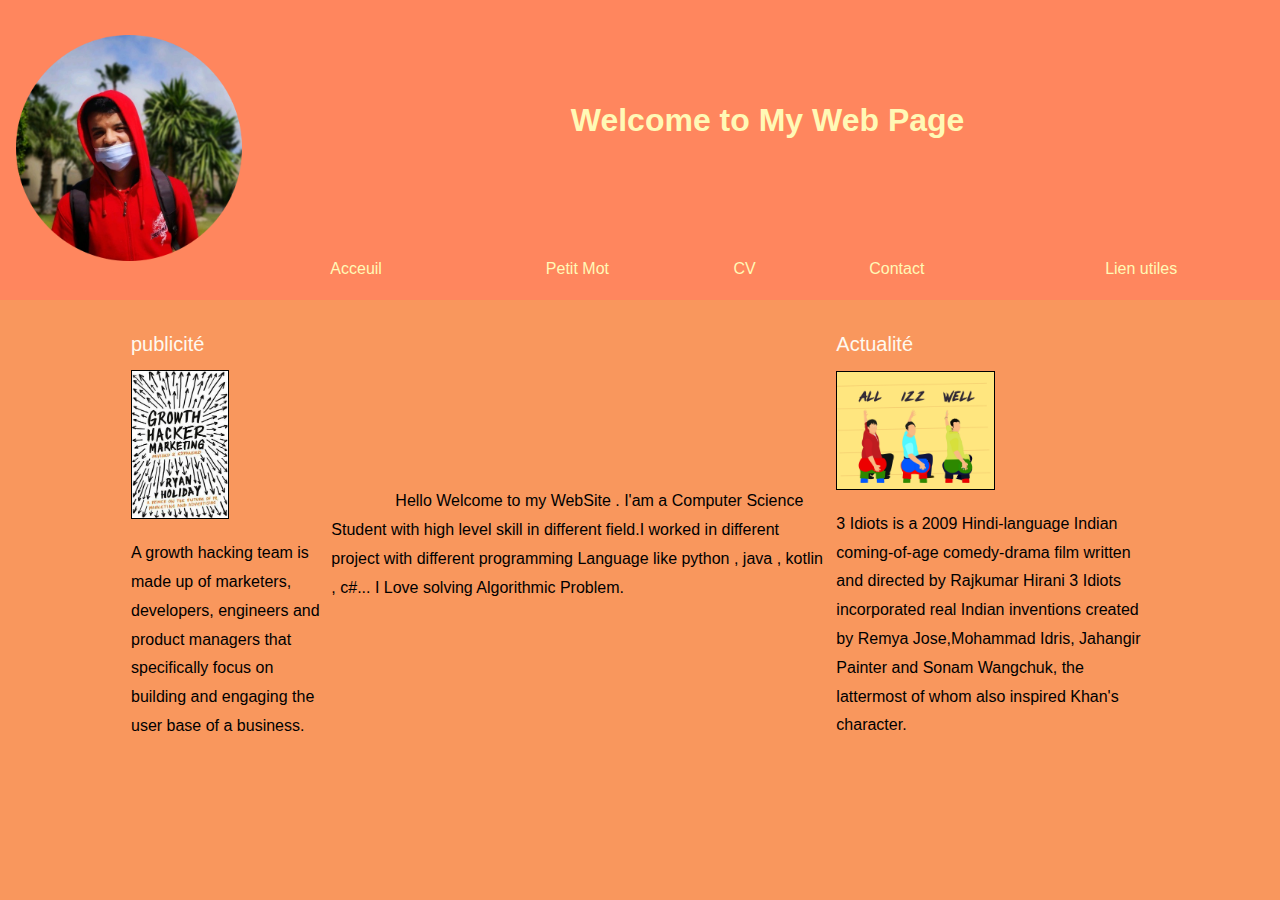
<file: index.html>
<!DOCTYPE html>
<html lang="en">
<head>
    <meta charset="UTF-8">
    <title>Mohammed Boussardi</title>
    <link rel="stylesheet" href="css/styles.css">
</head>
<body>
    <table id="nav-table">
            <tr>
                <td rowspan="2" width="20%">
                    <img src="img/simo-circle.png" alt="my Images" width="90%">
                </td>
                <td colspan="5">
                    <h1>Welcome to My Web Page</h1>
                </td>
            </tr>
            <tr>
                <td>
                    <a href="index.html">Acceuil</a>
                </td>
                <td>
                    <a href="petit-mot.html">Petit Mot</a>
                </td>
                <td>
                    <a href="cv.html">CV</a>
                </td>
                <td>
                    <a href="contact.html">Contact</a>
                </td>
                <td>
                    <a href="link.html">Lien utiles</a>
                </td>
            </tr>
    </table>
    
    <table class="table-data">
        <tr>
            <td style="color: #FEF9EF;font-size: 20px;">publicité</td>
            <td rowspan="2" width="50%">
                <p style="padding: 5px; text-indent: 4em;">

    Hello Welcome to my WebSite . I'am a Computer Science Student with high level skill in different field.I worked in different project with different programming Language like python , java , kotlin , c#...

I Love solving Algorithmic Problem.
                </p>
            </td>
            <td style="color:#FEF9EF;font-size:20px">
                Actualité
            </td>
        </tr>
        <tr>
            <td>
                <img class="pub-img" src="img/pub.jpg" alt="hacker publicité">
                <p>A growth hacking team is made up of marketers, developers, engineers and product managers that specifically focus on building and engaging the user base of a business.</p>
            </td>
            <td>
                <img class="pub-img" src="img/all-iss-wl.webp" alt="3 idiots movies">
                <p>3 Idiots is a 2009 Hindi-language Indian coming-of-age comedy-drama film written and directed by Rajkumar Hirani
                    3 Idiots incorporated real Indian inventions created by Remya Jose,Mohammad Idris, Jahangir Painter and Sonam Wangchuk, the lattermost of whom also inspired Khan's character.
                </p>
            </td>
        </tr>
    </table>
</body>
</html>
</file>
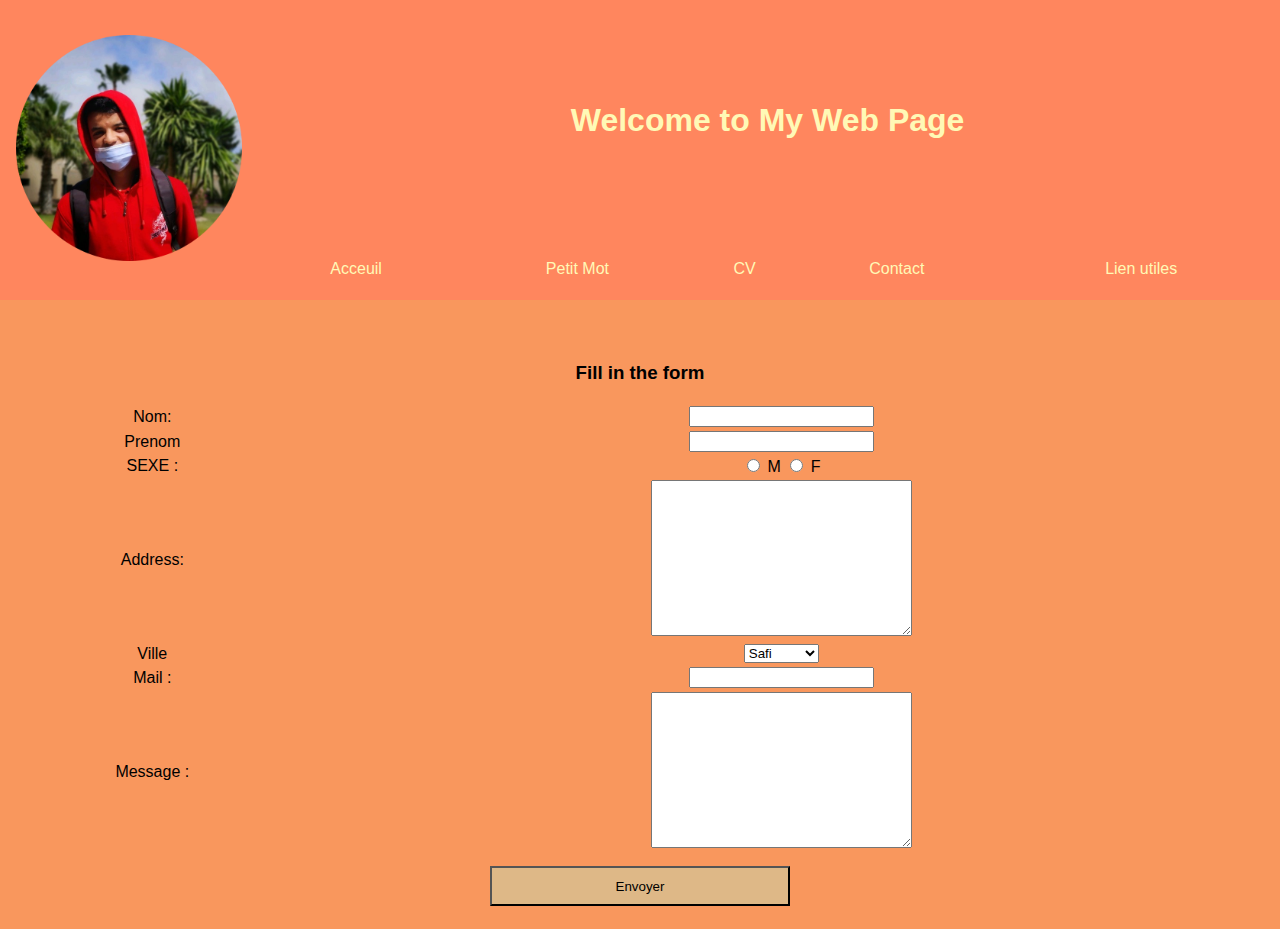
<file: contact.html>
<!DOCTYPE html>
<html lang="en">
<head>
    <meta charset="UTF-8">
    <title>Mohammed Boussardi</title>
    <link rel="stylesheet" href="css/styles.css">
    <link rel="preconnect" href="https://fonts.googleapis.com">
<link rel="preconnect" href="https://fonts.gstatic.com" crossorigin>
<link href="https://fonts.googleapis.com/css2?family=Mochiy+Pop+One&display=swap" rel="stylesheet"> 
</head>
<body>
    <table id="nav-table">
            <tr>
                <td rowspan="2" width="20%">
                    <img src="img/simo-circle.png" alt="my Images" width="90%">
                </td>
                <td colspan="5">
                    <h1>Welcome to My Web Page</h1>
                </td>
            </tr>
            <tr>
                <td>
                    <a href="index.html">Acceuil</a>
                </td>
                <td>
                    <a href="petit-mot.html">Petit Mot</a>
                </td>
                <td>
                    <a href="cv.html">CV</a>
                </td>
                <td>
                    <a href="contact.html">Contact</a>
                </td>
                <td>
                    <a href="link.html">Lien utiles</a>
                </td>
            </tr>
    </table>
   <table class="form-tb">
       <tr>
            <td colspan="2">
                <h3>
                    Fill in the form
                </h3>
            </td>
        </tr>
        <form action="">
        <tr>
            <td>
                Nom:
            </td>
            <td>
                <input type="text">
            </td>
        </tr>
        <tr>
            <td>
                Prenom
            </td>
            <td>
                <input type="text">
            </td>
        </tr>
        <tr>
            <td>
                SEXE : 
            </td>
            <td>
                <input type="radio" name="sex" id=""> M 
                <input type="radio" name="sex" id=""> F
            </td>
        </tr>
        <tr>
            <td>
                Address:
            </td>
            <td>
                <textarea name="" id="" cols="30" rows="10"></textarea>
            </td>
        </tr>
        <tr>
            <td>
                Ville 
            </td>
            <td>
                <select name="Ville" id="ville">
                    <option value="Safi">Safi</option>
                    <option value="Casa">Casa</option>
                    <option value="Rabat">Rabat</option>
                    <option value="newyork">NewYork</option>
                </select>
            </td>
        </tr>
        <tr>
            <td>
                Mail : 
            </td>
            <td>
                <input type="email" name="" id="">
            </td>
        </tr>
        <tr>
            <td>
                Message :
            </td>
            <td>
                <textarea name="" id="" cols="30" rows="10"></textarea>
            </td>
        </tr>
        <tr>
            <td colspan="2">
                <button type="submit" style="margin: 10px; width: 300px; height: 40px; background-color: burlywood;">Envoyer</button>
            </td>
        </tr>
        </form>
   </table>
    
</body>
</html>
</file>
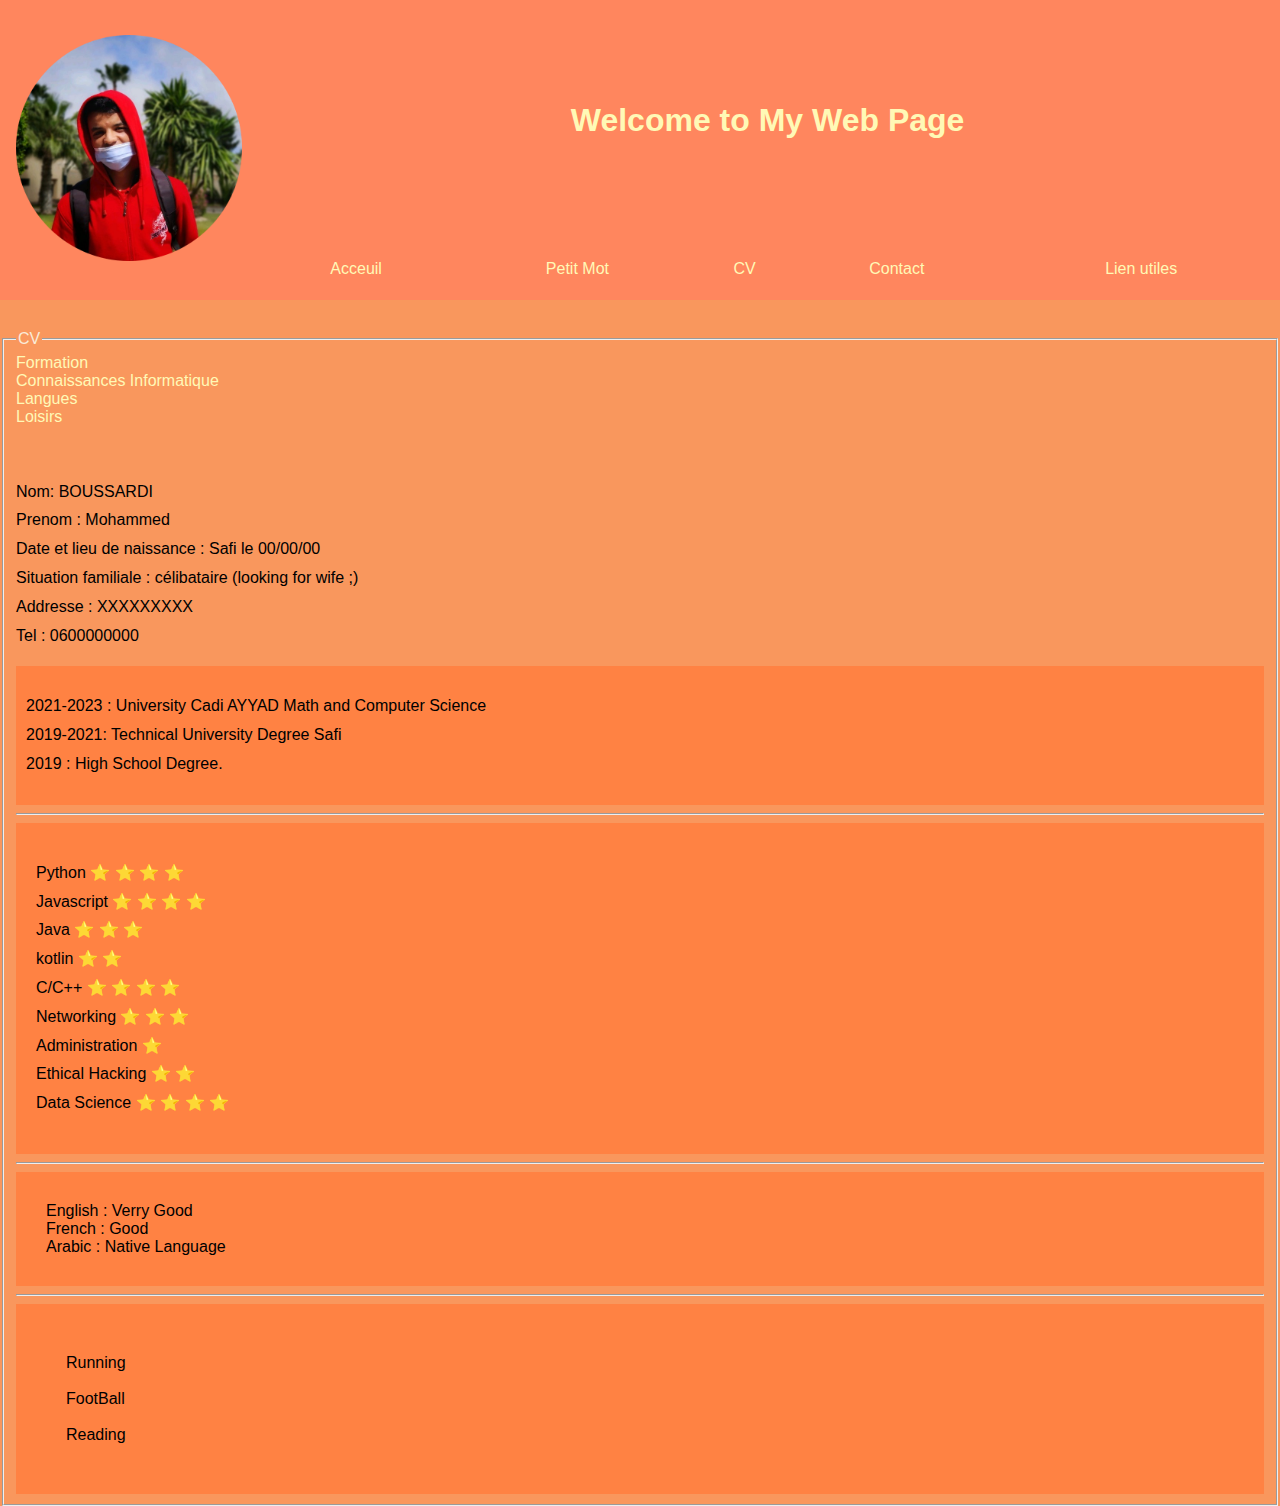
<file: cv.html>
<!DOCTYPE html>
<html lang="en">
<head>
    <meta charset="UTF-8">
    <title>Mohammed Boussardi</title>
    <link rel="stylesheet" href="css/styles.css">
    <link rel="preconnect" href="https://fonts.googleapis.com">
<link rel="preconnect" href="https://fonts.gstatic.com" crossorigin>
<link href="https://fonts.googleapis.com/css2?family=Mochiy+Pop+One&display=swap" rel="stylesheet"> 
</head>
<body>
    <table id="nav-table">
            <tr>
                <td rowspan="2" width="20%">
                    <img src="img/simo-circle.png" alt="my Images" width="90%">
                </td>
                <td colspan="5">
                    <h1>Welcome to My Web Page</h1>
                </td>
            </tr>
            <tr>
                <td>
                    <a href="index.html">Acceuil</a>
                </td>
                <td>
                    <a href="petit-mot.html">Petit Mot</a>
                </td>
                <td>
                    <a href="cv.html">CV</a>
                </td>
                <td>
                    <a href="contact.html">Contact</a>
                </td>
                <td>
                    <a href="link.html">Lien utiles</a>
                </td>
            </tr>
    </table>
    <fieldset>
        <legend style="color: antiquewhite;">CV</legend>
        <a href="#formation">Formation</a><br>
        <a href="#conn-info">Connaissances Informatique</a><br>
        <a href="#langue">Langues</a><br>
        <a href="#hobb">Loisirs</a><br>
        <br>
        <br>
        <p>
            Nom: BOUSSARDI  <br>
            Prenom : Mohammed <br>
            Date et lieu de naissance : Safi le 00/00/00 <br>
            Situation familiale : célibataire (looking for wife ;) <br>
            Addresse : XXXXXXXXX <br>
            Tel : 0600000000 <br>
        </p>
        <div id="formation">
            <p>
                2021-2023 : University Cadi AYYAD Math and Computer Science <br>
                2019-2021: Technical University Degree Safi <br>
                2019 : High School Degree.
            </p>
        </div>
        <hr>
        <div id="conn-info">
            <p>
                Python    &#11088; &#11088; &#11088; &#11088; <br>
                Javascript   &#11088; &#11088; &#11088; &#11088; <br>
                Java    &#11088; &#11088; &#11088; <br>
                kotlin   &#11088; &#11088; <br>
                C/C++    &#11088; &#11088; &#11088; &#11088; <br>
                Networking    &#11088; &#11088; &#11088; <br>
                Administration    &#11088; <br>
                Ethical Hacking    &#11088; &#11088; <br>
                Data Science   &#11088; &#11088; &#11088; &#11088; <br>
            </p>
        </div>
        <hr>
        <div id="langue">
            English : Verry Good <br>
            French : Good <br>
            Arabic : Native Language <br>
        </div>
        <hr>
        <div id="hobb">
            Running <br><br>
            FootBall <br><br>
            Reading <br>
        </div>
    </fieldset>
</body>
</html>
</file>
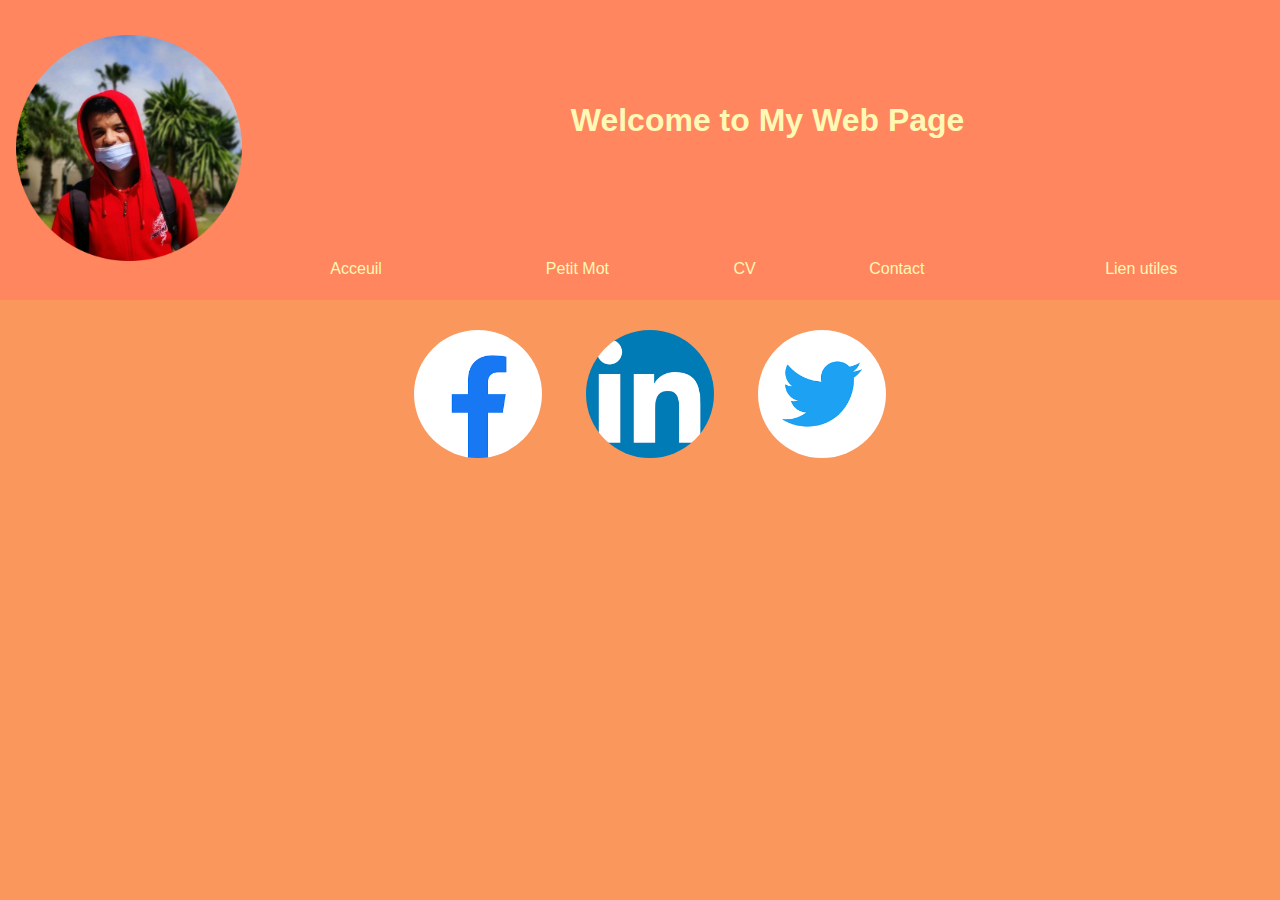
<file: link.html>
<!DOCTYPE html>
<html lang="en">
<head>
    <meta charset="UTF-8">
    <title>Mohammed Boussardi</title>
    <link rel="stylesheet" href="css/styles.css">
    <link rel="preconnect" href="https://fonts.googleapis.com">
<link rel="preconnect" href="https://fonts.gstatic.com" crossorigin>
<link href="https://fonts.googleapis.com/css2?family=Mochiy+Pop+One&display=swap" rel="stylesheet"> 
</head>
<body>
    <table id="nav-table">
            <tr>
                <td rowspan="2" width="20%">
                    <img src="img/simo-circle.png" alt="my Images" width="90%">
                </td>
                <td colspan="5">
                    <h1>Welcome to My Web Page</h1>
                </td>
            </tr>
            <tr>
                <td>
                    <a href="index.html">Acceuil</a>
                </td>
                <td>
                    <a href="petit-mot.html">Petit Mot</a>
                </td>
                <td>
                    <a href="cv.html">CV</a>
                </td>
                <td>
                    <a href="contact.html">Contact</a>
                </td>
                <td>
                    <a href="link.html">Lien utiles</a>
                </td>
            </tr>
    </table>

    <div class="social-link">
        <a href="https://web.facebook.com/profile.php?id=100006464781386" target="_blank"><img src="img/facebook.png" alt=""></a>
        <a href=""><img src="img/linkedin.png" alt=""></a>
        <a href="https://twitter.com/boussardim" target="_blank"><img src="img/twitter.png" alt=""></a>
    </div>
    
</body>
</html>
</file>
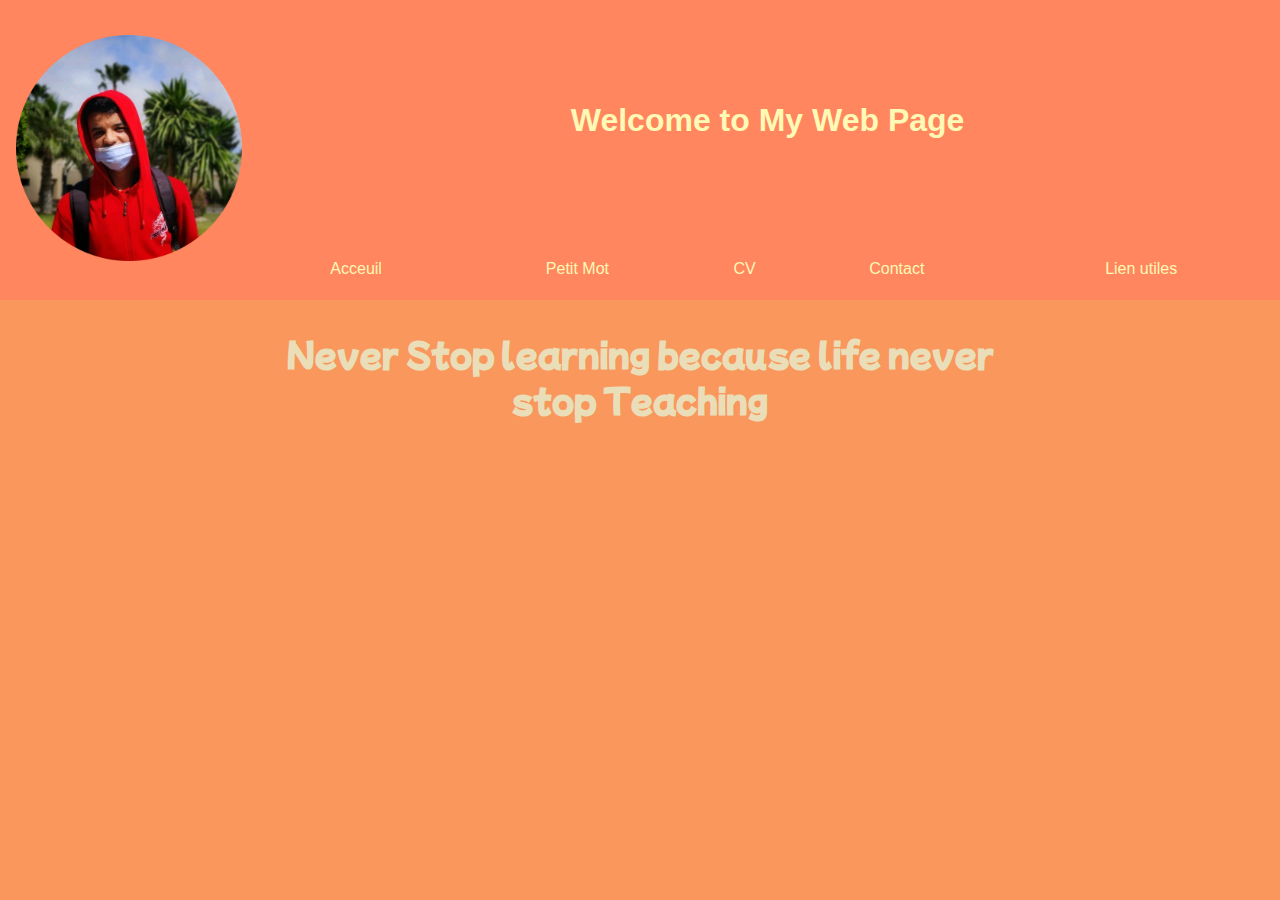
<file: petit-mot.html>
<!DOCTYPE html>
<html lang="en">
<head>
    <meta charset="UTF-8">
    <title>Mohammed Boussardi</title>
    <link rel="stylesheet" href="css/styles.css">
    <link rel="preconnect" href="https://fonts.googleapis.com">
<link rel="preconnect" href="https://fonts.gstatic.com" crossorigin>
<link href="https://fonts.googleapis.com/css2?family=Mochiy+Pop+One&display=swap" rel="stylesheet"> 
</head>
<body>
    <table id="nav-table">
            <tr>
                <td rowspan="2" width="20%">
                    <img src="img/simo-circle.png" alt="my Images" width="90%">
                </td>
                <td colspan="5">
                    <h1>Welcome to My Web Page</h1>
                </td>
            </tr>
            <tr>
                <td>
                    <a href="index.html">Acceuil</a>
                </td>
                <td>
                    <a href="petit-mot.html">Petit Mot</a>
                </td>
                <td>
                    <a href="cv.html">CV</a>
                </td>
                <td>
                    <a href="contact.html">Contact</a>
                </td>
                <td>
                    <a href="link.html">Lien utiles</a>
                </td>
            </tr>
    </table>
    <h1 class="quote-m">Never Stop learning because life never stop Teaching</h1>
    
</body>
</html>
</file>
<file: css/styles.css>
body{
    margin: 0;
    background-color: #F9975D;
    font-family: Verdana, Geneva, Ariel, sans-serif;
}

h1{
    color: #FFF9B6;
}


p{
 line-height: 180%;   
}

a{
    color:#FEF9EF;
    text-decoration: none;
}

a:link{
    color:#FFF9B6;
}

a:hover{
    font-size: 120%;
    color: crimson;
}

#nav-table{
    height: 300px;
    text-align: center;
    width: 100%;
    margin-bottom: 30px;
    background-color:#FF865E ;
}

.table-data{
    margin: 20px 10% 0 10%;
}

.pub-img{
    margin: 10px 0 0 0;
    padding:0;
    border: 1px solid black;
    width: 50%;
}

.quote-m{
    font-family: 'Mochiy Pop One', sans-serif;
    color: #EADEB8;
    margin-left: 20%;
    width: 60%;
    text-align: center;
}


#formation{ 
    background-color: #FF8243;
    padding: 10px;
}

#conn-info{ 
    background-color: #FF8243;
    padding: 20px;
}

#langue{ 
    background-color: #FF8243;
    padding: 30px;
}

#hobb{ 
    background-color: #FF8243;
    padding: 50px;
}

.form-tb{
    width: 100%;
    padding:10px;
    text-align: center;
}


.social-link{
    width: 100%;
    margin: 30px;
    text-align: center;
}

.social-link a{
    margin-right: 40px;
}

.social-link a img{
    width: 10%;
    border-radius: 50%;
}
</file>
